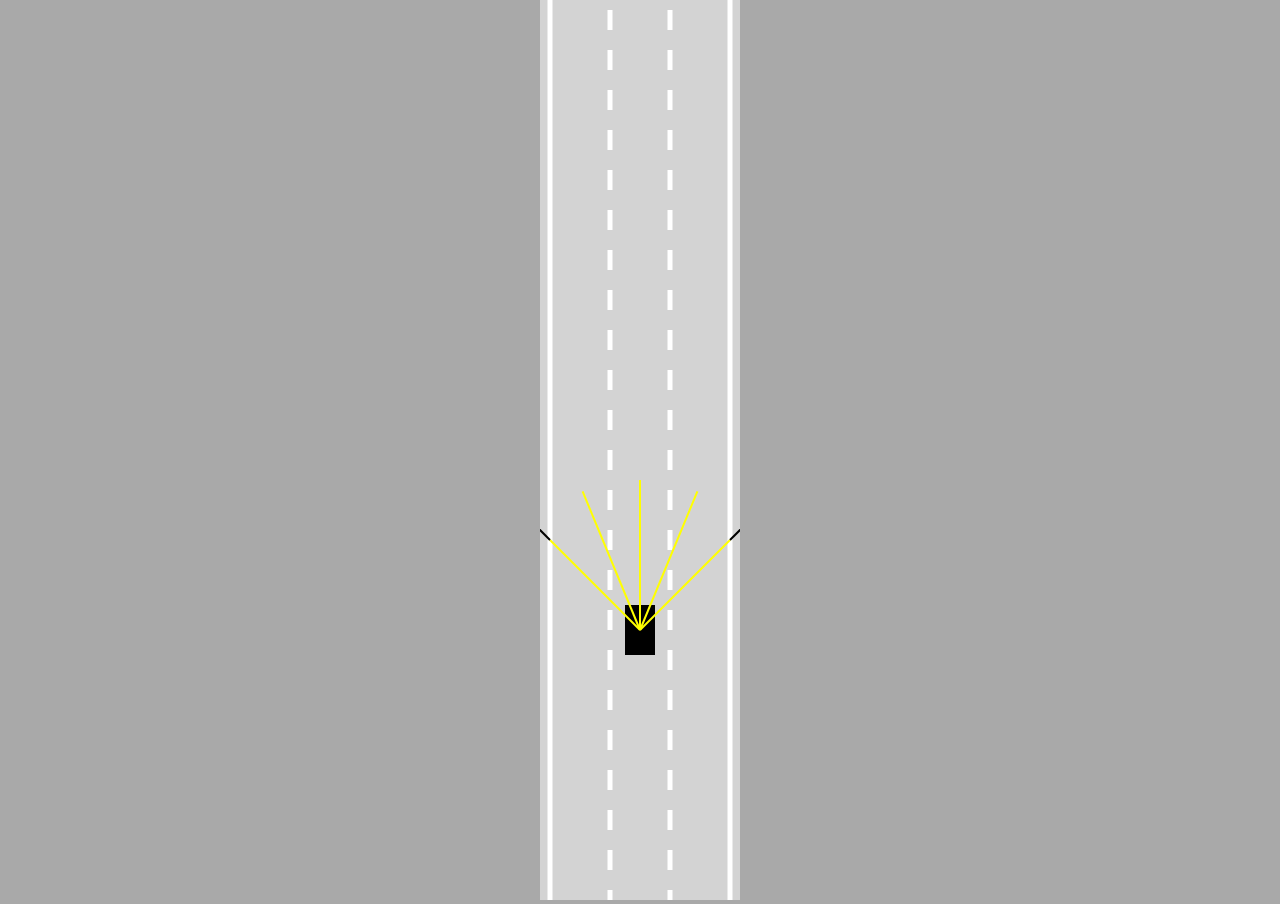
<file: 3. Artificial Sensors/index.html>
<!DOCTYPE html>
<head>
    <title>Self-driving car - No libraries</title>
    <link rel="stylesheet" href="style.css">
</head>
<body>
    <canvas id="myCanvas"></canvas>
    <script src="sensor.js"></script>
    <script src="utils.js"></script>
    <script src="road.js"></script>
    <script src="controls.js"></script>
    <script src="car.js"></script>
    <script src="main.js"></script>
</body>
</html>
</file>
<file: 3. Artificial Sensors/style.css>
body{
    margin:0;
    background:darkgray;
    overflow:hidden;
    text-align:center;
}
#myCanvas{
    background:lightgray;
}
</file>
